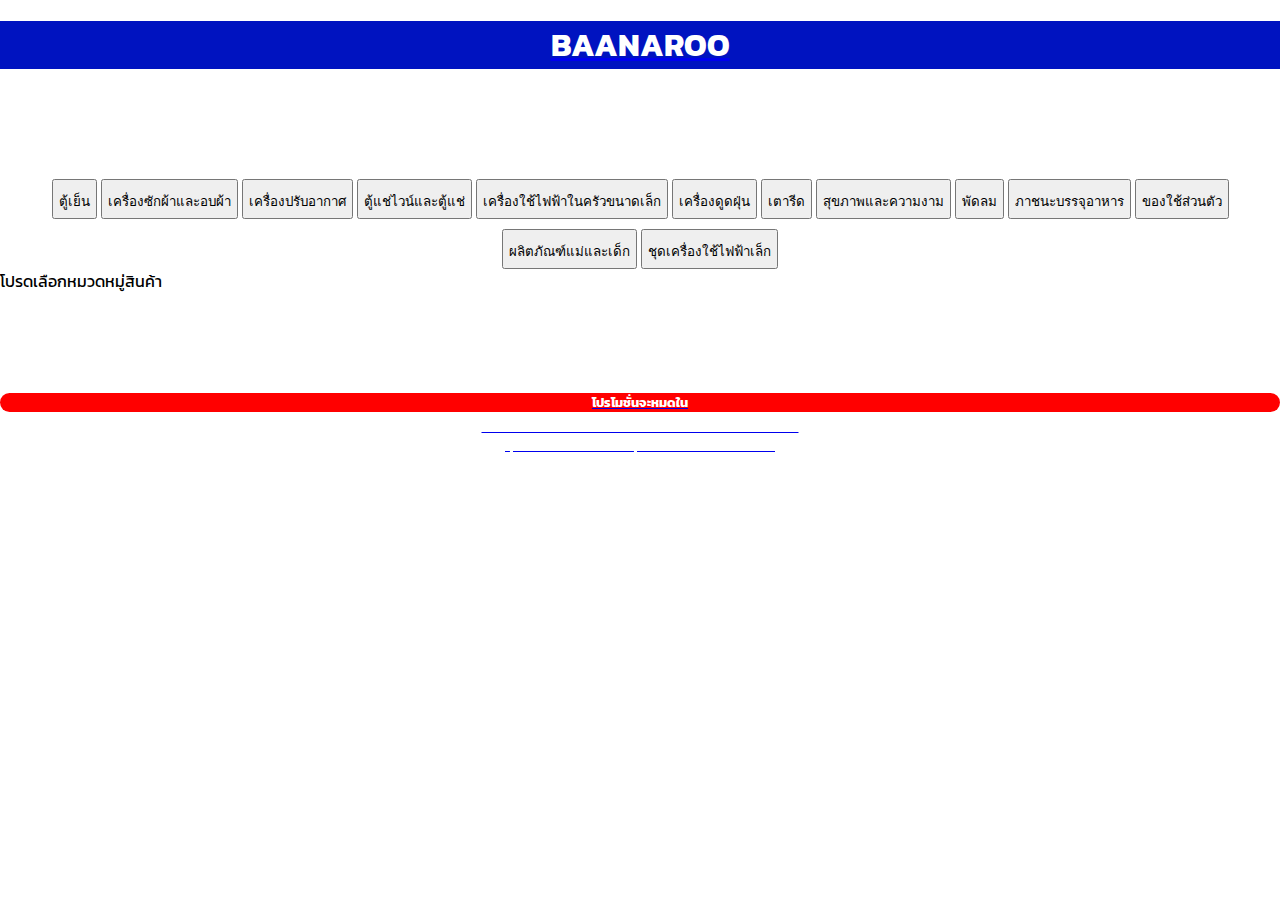
<file: index-old.html>
<!DOCTYPE html>
<html lang="th">

<head>
    <link rel="stylesheet" href="base.css">
    <link rel="preconnect" href="https://fonts.gstatic.com">
    <link href="https://fonts.googleapis.com/css2?family=Kanit:wght@200&display=swap" rel="stylesheet">
    <link rel="stylesheet" href="https://cdn.jsdelivr.net/npm/bootstrap@4.5.3/dist/css/bootstrap.min.css" integrity="sha384-TX8t27EcRE3e/ihU7zmQxVncDAy5uIKz4rEkgIXeMed4M0jlfIDPvg6uqKI2xXr2" crossorigin="anonymous">
    <script src="https://code.jquery.com/jquery-3.5.1.slim.min.js" integrity="sha384-DfXdz2htPH0lsSSs5nCTpuj/zy4C+OGpamoFVy38MVBnE+IbbVYUew+OrCXaRkfj" crossorigin="anonymous"></script>
    <script src="https://cdn.jsdelivr.net/npm/bootstrap@4.5.3/dist/js/bootstrap.bundle.min.js" integrity="sha384-ho+j7jyWK8fNQe+A12Hb8AhRq26LrZ/JpcUGGOn+Y7RsweNrtN/tE3MoK7ZeZDyx" crossorigin="anonymous"></script>
    <meta charset="UTF-8">
    <meta name="viewport" content="width=device-width, initial-scale=1.0">
    <title>Document</title>
</head>

<body style="font-family: 'Kanit', sans-serif;">
    <nav class="fixed-top" style="text-align:center;">
        <a class="navbar-brand" href="#" style="text-align: center; ">
            <h1 class="nameweb">BAANAROO</h1>
            <p class="titlewebsite" style="color: white;margin: 0px;">
            </p>
        </a>
    </nav>

    <div class="container-fluid" style="margin-top: 100px; margin-left: 0; margin-right: 0;">

    </div>
    <div class="container menubar">
        <button type="button" class="btn btn-primary" onclick="loadproductma('ตู้เย็น'),delproduct()">ตู้เย็น</button>
        <button type="button" class="btn btn-primary" onclick="loadproductma('เครื่องซักผ้าและอบผ้า'),delproduct()">เครื่องซักผ้าและอบผ้า</button>
        <button type="button" class="btn btn-primary" onclick="loadproductma('เครื่องปรับอากาศ'),delproduct()">เครื่องปรับอากาศ</button>
        <button type="button" class="btn btn-primary" onclick="loadproductma('ตู้แช่ไวน์และตู้แช่'),delproduct()">ตู้แช่ไวน์และตู้แช่</button>
        <button type="button" class="btn btn-primary" onclick="loadproductsa('เครื่องใช้ไฟฟ้าในครัวขนาดเล็ก'),delproduct()">เครื่องใช้ไฟฟ้าในครัวขนาดเล็ก</button>
        <button type="button" class="btn btn-primary" onclick="loadproductsa('เครื่องดูดฝุ่น'),delproduct()">เครื่องดูดฝุ่น</button>
        <button type="button" class="btn btn-primary" onclick="loadproductsa('เตารีด'),delproduct()">เตารีด</button>
        <button type="button" class="btn btn-primary" onclick="loadproductsa('สุขภาพและความงาม'),delproduct()">สุขภาพและความงาม</button>
        <button type="button" class="btn btn-primary" onclick="loadproductsa('พัดลม'),delproduct()">พัดลม</button>
        <button type="button" class="btn btn-primary" onclick="loadproductsa('ภาชนะบรรจุอาหาร'),delproduct()">ภาชนะบรรจุอาหาร</button>
        <button type="button" class="btn btn-primary" onclick="loadproductsa('ของใช้ส่วนตัว'),delproduct()">ของใช้ส่วนตัว</button>
        <button type="button" class="btn btn-primary" onclick="loadproductsa('ผลิตภัณฑ์แม่และเด็ก'),delproduct()">ผลิตภัณฑ์แม่และเด็ก</button>
        <button type="button" class="btn btn-primary" onclick="loadproductsa('ชุดเครื่องใช้ไฟฟ้าเล็ก'),delproduct()">ชุดเครื่องใช้ไฟฟ้าเล็ก</button>
        
    </div>
    <div class="row" id="intro">
        โปรดเลือกหมวดหมู่สินค้า
    </div>

    <div class="container">
        <div class="row" id="productname">

        </div>
    </div>


    <nav class="fixed-bottom " style="text-align: center; margin-top: 100px; ">
        <div>
            <a style="text-align: center; " class="navbar-brand " href="# ">
                <div class="flashsale">
                    <div class="row">
                        <div class="col promotion"><b>โปรโมชั่นจะหมดใน</b></div>
                        <div class="col" id="time"></div>
                    </div>
                </div>
                <p class="navfooter " style="color: white; margin: 0px; font-size: small; ">สินค้าภาพในเว็บไซต์นี้พร้อมส่ง ซึ่งราคาอาจมีการเปลี่ยนแปลง <br>คุณสามารถเช็คราคาล่าสุดได้โดยการกดที่ลิงค์สินค้า</p>
            </a>
        </div>
    </nav>
    <script src="product.js"></script>
    <script src="timer.js"></script>
    <script src="homegurocontent.js"></script>
</body>

</html>
</file>
<file: base.css>
h1,
h2,
h3,
h4,
h5,
p {
    font-family: 'Kanit', sans-serif;
}

.productcard {
    width: 15rem;
    margin: 10px;
    font-family: 'Roboto', sans-serif;
    background: #FFFFFF;
    border: 15px solid rgba(4, 95, 233, 0.13);
    box-sizing: border-box;
    border-radius: 20px;
    -webkit-border-radius: 20px;
    -moz-border-radius: 20px;
    -ms-border-radius: 20px;
    -o-border-radius: 20px;
}


/* .card {
    width: 15rem;
    margin: 10px;
    font-family: 'Roboto', sans-serif;
    background: #FFFFFF;
    border: 15px solid rgba(4, 95, 233, 0.13);
    box-sizing: border-box;
    border-radius: 20px;
    -webkit-border-radius: 20px;
    -moz-border-radius: 20px;
    -ms-border-radius: 20px;
    -o-border-radius: 20px;
} */

.row {
    margin-top: auto;
    align-items: center;
    justify-content: center;
}

.container {
    margin-top: 50px;
    text-align: center;
    align-items: center;
}

.fixed-bottom {
    background: #ffffff;
    font-size: medium;
    color: azure;
}

.fixed-top {
    background: #0013C0;
    font-size: medium;
    color: azure;
}

body {
    font-family: 'Roboto', sans-serif;
    margin-left: 0px;
    margin-right: 0px;
    padding-left: 0px;
    padding-right: 0px;
}

.clickproduct {
    background: #2E4CE9;
    border-radius: 10px;
    -webkit-border-radius: 10px;
    -moz-border-radius: 10px;
    -ms-border-radius: 10px;
    -o-border-radius: 10px;
    color: azure;
    font-style: bold;
}

.cardproduct {
    color: red;
    font-weight: bold;
}

.productname {
    font-style: bold;
    font-weight: bold;
}

.sku {
    font-size: 12px;
}

.nav-list,
.nav {
    word-spacing: 2px;
    margin: 5px;
    line-height: 8px;
    padding: 5px;
}

.nameweb {
    color: white;
}

.flashsale {
    color: #FFFFFF;
}

.loader {
    border: 16px solid #f3f3f3;
    /* Light grey */
    border-top: 16px solid #3498db;
    /* Blue */
    border-radius: 50%;
    width: 120px;
    height: 120px;
    animation: spin 2s linear infinite;
}

.time {
    font-weight: bold;
}

.promotion {
    font-size: 13px;
}

.flashsale {
    background-color: red;
    margin-bottom: 5px;
    border: 10px;
    border-width: 10px;
    border-radius: 15px;
    -webkit-border-radius: 15px;
    -moz-border-radius: 15px;
    -ms-border-radius: 15px;
    -o-border-radius: 15px;
}

.homegurucontent {
    font-size: 2px;
    font-weight: bold;
}

.btn {
    padding: 5px;
}

.btn-primary {
    padding-top: 10px;
    margin-top: 10px;
}

@keyframes spin {
    0% {
        transform: rotate(0deg);
    }
    100% {
        transform: rotate(360deg);
    }
}

.article {
    width: 350px;
    margin: 10px;
    font-size: 18px;
    font-family: 'Roboto', sans-serif;
    background: #FFFFFF;
    border: 1px solid rgba(161, 162, 182, 0.178);
    box-sizing: border-box;
    border-radius: 20px;
    -webkit-border-radius: 20px;
    -moz-border-radius: 20px;
    -ms-border-radius: 20px;
    -o-border-radius: 20px;
    padding: 5px;
}

.articleimg {
    width: 300px;
    border: 10px;
    border-radius: 15px;
    box-sizing: border-box;
    -webkit-border-radius: 15px;
    -moz-border-radius: 15px;
    -ms-border-radius: 15px;
    -o-border-radius: 15px;
    margin: 10px;
}

@media only screen and (max-width: 600px) {
    .card {
        width: 10rem;
        margin: 10px;
        font-family: 'Roboto', sans-serif;
        background: #FFFFFF;
        border: 15px solid rgba(4, 95, 233, 0.13);
        box-sizing: border-box;
        border-radius: 20px;
        -webkit-border-radius: 20px;
        -moz-border-radius: 20px;
        -ms-border-radius: 20px;
        -o-border-radius: 20px;
    }
    .titlewebsite {
        font-size: 15px;
    }
    .btn .btn-primary .btnproduct {
        font-size: small;
    }
    .btn-primary {
        font-size: 8px;
    }
    .productname {
        font-size: 12px;
    }
    .btnproduct {
        font-size: 8px;
    }
    .article {
        width: 300px;
        margin: 10px;
        font-family: 'Roboto', sans-serif;
        background: #FFFFFF;
        border: 1px solid rgba(161, 162, 182, 0.178);
        box-sizing: border-box;
        border-radius: 15px;
        -webkit-border-radius: 15px;
        -moz-border-radius: 15px;
        -ms-border-radius: 15px;
        -o-border-radius: 15px;
        padding: 5px;
    }
    .articleimg {
        width: 250px;
        border: 5px;
        border-radius: 5px;
        box-sizing: border-box;
        -webkit-border-radius: 5px;
        -moz-border-radius: 5px;
        -ms-border-radius: 5px;
        -o-border-radius: 5px;
        margin: 10px;
    }
}
</file>
